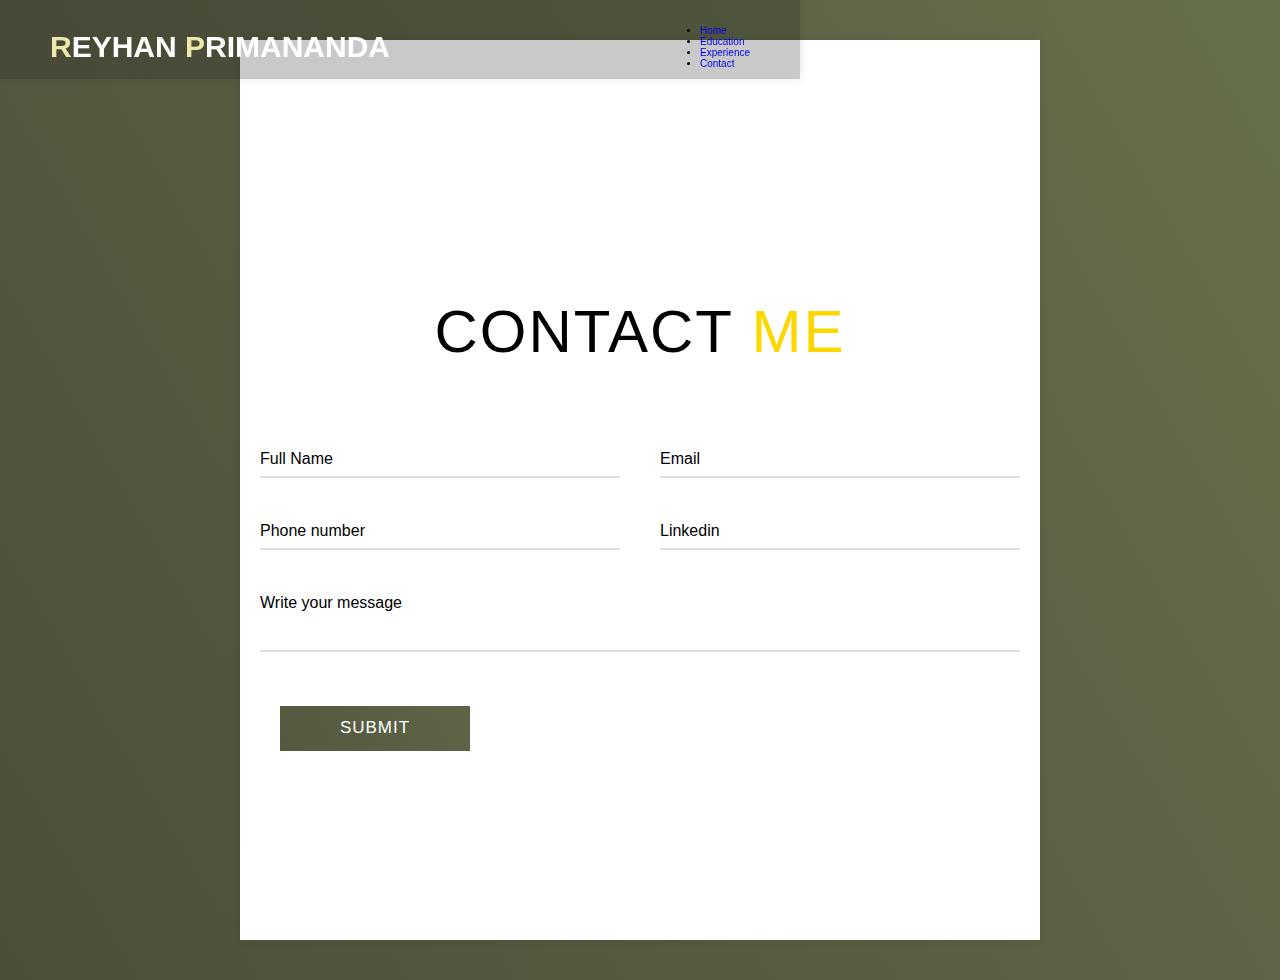
<file: contact.html>
<!DOCTYPE html>
<html lang="en">

<head>
  <meta charset="UTF-8">
  <meta name="viewport" content="width=device-width, initial-scale=1.0">
  <link rel="stylesheet" href="contact.css">
  <title>Portfolio Reyhan P</title>
</head>

<body>
  <!-- Header -->
  <section id="header">
    <div class="header container">
      <div class="nav-bar">
        <div class="brand">
          <a href="#hero">
            <h1><span>R</span>eyhan <span>P</span>rimananda</h1>
          </a>
        </div>
        <div class="nav-list">
          <div class="hamburger"></div>
          <div class="bar"></div>
          </div>
          <ul>
            <li><a href="./index.html" data-after="Home">Home</a></li>
            <li><a href="./index.html" data-after="Education">Education</a></li>
            <li><a href="./index.html" data-after="Experience">Experience</a></li>
            <li><a href="#contact" data-after="Contact">Contact</a></li>
          </ul>
        </div>
      </div>
    </div>
  </section>
  <!-- End Header -->

  <!-- Contact Section -->
  <section id="contact">
    <div class="contact container">
      <div class="contact-header">
        <h1 class="section-title">Contact<span> me</span></h1>
    <form action="#contact">
       <div class="form-row">
          <div class="input-data">
             <input type="text" required>
             <div class="underline"></div>
             <label for="">Full Name</label>
          </div>
          <div class="input-data">
             <input type="text" required>
             <div class="underline"></div>
             <label for="">Email</label>
          </div>
       </div>
       <div class="form-row">
          <div class="input-data">
             <input type="text" required>
             <div class="underline"></div>
             <label for="">Phone number</label>
          </div>
          <div class="input-data">
             <input type="text" required>
             <div class="underline"></div>
             <label for="">Linkedin</label>
          </div>
       </div>
       <div class="form-row">
          <div class="input-data textarea">
             <textarea rows="8" cols="80" required></textarea>
             <br />
             <div class="underline"></div>
             <label for="">Write your message</label>
             <br />
             <div class="form-row submit-btn">
                <div class="input-data">
                   <div class="inner"></div>
                   <input type="submit" value="submit">
                </div>
             </div>
          </div>
       </div>
    </form>
 </div>
</body>
</html>
</file>
<file: contact.css>
@import url('https://fonts.googleapis.com/css2?family=Montserrat:wght@300;400;700&display=swap');
*{
 padding: 0;
 margin: 0;
 box-sizing: border-box;
}
html {
 font-size: 10px;
 font-family: 'Montserrat', sans-serif;
}
a {
  text-decoration: none;
}
.container {
  min-height: 100vh;
  width: 100%;
  display: flex;
  align-items: center;
  justify-content: center;
}
img {
	height: 100%;
	width: 100%;
	object-fit: cover;
}
p {
	color: black;
	font-size: 1.4rem;
	margin-top: 5px;
	line-height: 2.5rem;
	font-weight: 300;
	letter-spacing: 0.05rem;
}
.section-title {
	font-size: 4rem;
	font-weight: 300;
	color: black;
	margin-bottom: 10px;
	text-transform: uppercase;
	letter-spacing: 0.2rem;
	text-align: center;
}
.section-title span {
	color: gold;
}

.cta {
	display: inline-block;
	padding: 10px 30px;
	color: white;
	background-color: transparent;
	border: 2px solid palegoldenrod;
	font-size: 2rem;
	text-transform: uppercase;
	letter-spacing: 0.1rem;
	margin-top: 30px;
	transition: 0.3s ease;
	transition-property: background-color, color;
}
.cta:hover {
	color: white;
	background-color: palegoldenrod;
}
.brand h1 {
	font-size: 3rem;
	text-transform: uppercase;
	color: white;
}
.brand h1 span {
	color: palegoldenrod;
}

/* Header section */
#header {
	position: fixed;
	z-index: 1000;
	left: 0;
	top: 0;
	width: 100vw;
	height: auto;
}
#header .header {
	min-height: 8vh;
	background-color: rgba(31, 30, 30, 0.24);
	transition: 0.3s ease background-color;
}
#header .nav-bar {
	display: flex;
	align-items: center;
	justify-content: space-between;
	width: 100%;
	height: 100%;
	max-width: 1300px;
	padding: 0 10px;
}
#header .nav-list ul {
	list-style: none;
	position: absolute;
	background-color: rgb(31, 30, 30);
	width: 100vw;
	height: 100vh;
	left: 100%;
	top: 0;
	display: flex;
	flex-direction: column;
	justify-content: center;
	align-items: center;
	z-index: 1;
	overflow-x: hidden;
	transition: 0.5s ease left;
}
#header .nav-list ul.active {
	left: 0%;
}
#header .nav-list ul a {
	font-size: 2.5rem;
	font-weight: 500;
	letter-spacing: 0.2rem;
	text-decoration: none;
	color: white;
	text-transform: uppercase;
	padding: 20px;
	display: block;
}
#header .nav-list ul a::after {
	content: attr(data-after);
	position: absolute;
	top: 50%;
	left: 50%;
	transform: translate(-50%, -50%) scale(0);
	color: rgba(240, 248, 255, 0.021);
	font-size: 13rem;
	letter-spacing: 50px;
	z-index: -1;
	transition: 0.3s ease letter-spacing;
}
#header .nav-list ul li:hover a::after {
	transform: translate(-50%, -50%) scale(1);
	letter-spacing: initial;
}
#header .nav-list ul li:hover a {
	color: palegoldenrod;
}
#header .hamburger {
	height: 60px;
	width: 60px;
	display: inline-block;
	border: 3px solid white;
	border-radius: 50%;
	position: relative;
	display: flex;
	align-items: center;
	justify-content: center;
	z-index: 100;
	cursor: pointer;
	transform: scale(0.8);
	margin-right: 20px;
}
#header .hamburger:after {
	position: absolute;
	content: '';
	height: 100%;
	width: 100%;
	border-radius: 50%;
	border: 3px solid white;
	animation: hamburger_puls 1s ease infinite;
}
#header .hamburger .bar {
	height: 2px;
	width: 30px;
	position: relative;
	background-color: white;
	z-index: -1;
}
#header .hamburger .bar::after,
#header .hamburger .bar::before {
	content: '';
	position: absolute;
	height: 100%;
	width: 100%;
	left: 0;
	background-color: white;
	transition: 0.3s ease;
	transition-property: top, bottom;
}
#header .hamburger .bar::after {
	top: 8px;
}
#header .hamburger .bar::before {
	bottom: 8px;
}
#header .hamburger.active .bar::before {
	bottom: 0;
}
#header .hamburger.active .bar::after {
	top: 0;
}
/* End Header section */

/* Contact Section */
*{
    margin: 0;
    padding: 0;
    outline: none;
    box-sizing: border-box;
    font-family: 'Poppins', sans-serif;
  }
  body{
    display: flex;
    align-items: center;
    justify-content: center;
    min-height: 100vh;
    padding: 40px;
    background-image: linear-gradient(60deg, #4c4e3a 0%, #67704c 100%);
  }
  .container{
    max-width: 800px;
    background: #fff;
    width: 800px;
    padding: 25px 40px 10px 40px;
    box-shadow: 0px 0px 10px rgba(0,0,0,0.1);
  }
  .container .text{
    text-align: center;
    font-size: 35px;
    font-weight: 800;
    background-image: linear-gradient(60deg, #4c4e3a 0%, #67704c 100%);
    -webkit-text-fill-color: transparent;
  }
  .container form{
    padding: 30px 0 0 0;
  }
  .container form .form-row{
    display: flex;
    margin: 32px 0;
  }
  form .form-row .input-data{
    width: 100%;
    height: 40px;
    margin: 0 20px;
    position: relative;
  }
  form .form-row .textarea{
    height: 70px;
  }
  .input-data input,
  .textarea textarea{
    display: block;
    width: 100%;
    height: 100%;
    border: none;
    font-size: 17px;
    border-bottom: 2px solid rgba(0,0,0, 0.12);
  }
  .input-data input:focus ~ label, .textarea textarea:focus ~ label,
  .input-data input:valid ~ label, .textarea textarea:valid ~ label {
    transform: translateY(-20px);
    font-size: 14px;
    color: #3498db;
  }
  .textarea textarea {
    resize: none;
    padding-top: 10px;
  }
  .input-data label {
    position: absolute;
    pointer-events: none;
    bottom: 10px;
    font-size: 16px;
    transition: all 0.3s ease;
  }
  .textarea label {
    width: 100%;
    bottom: 40px;
    background: #fff;
  }
  .input-data .underline {
    position: absolute;
    bottom: 0;
    height: 2px;
    width: 100%;
  }
  .input-data .underline:before {
    position: absolute;
    content: "";
    height: 2px;
    width: 100%;
    background: #3498db;
    transform: scaleX(0);
    transform-origin: center;
    transition: transform 0.3s ease;
  }
  .input-data input:focus ~ .underline:before,
  .input-data input:valid ~ .underline:before,
  .textarea textarea:focus ~ .underline:before,
  .textarea textarea:valid ~ .underline:before {
    transform: scale(1);
  }
  .submit-btn .input-data {
    overflow: hidden;
    height: 45px!important;
    width: 25%!important;
  }
  .submit-btn .input-data .inner {
    height: 100%;
    width: 300%;
    position: absolute;
    left: -100%;
    background-image: linear-gradient(60deg, #4c4e3a 0%, #67704c 100%);
    transition: all 0.4s;
  }
  .submit-btn .input-data:hover .inner {
    left: 0;
  }
  .submit-btn .input-data input { 
    background: none;
    border: none;
    color: #fff;
    font-size: 17px;
    font-weight: 500;
    text-transform: uppercase;
    letter-spacing: 1px;
    cursor: pointer;
    position: relative;
    z-index: 2;
  }

  /* Media Query For Tablet */
  @media only screen and (min-width: 768px) {
	.cta {
		font-size: 2.5rem;
		padding: 20px 60px;
	}
	h1.section-title {
		font-size: 6rem;
	}

    /* contact */
    #contact .contact {
		flex-direction: column;
		padding: 100px 0;
		align-items: center;
		justify-content: center;
		min-width: 20vh;
	}
	#contact .contact-items {
		width: 100%;
		display: flex;
		flex-direction: row;
		justify-content: space-evenly;
		margin: 0;
	}
	#contact .contact-item {
		width: 30%;
		margin: 0;
		flex-direction: row;
	}
	#contact .contact-item .icon {
		height: 100px;
		width: 100px;
	}
	#contact .contact-item .icon img {
		object-fit: contain;
	}
	#contact .contact-item .contact-info {
		width: 100%;
		text-align: left;
		padding-left: 20px;
	}
	/* End contact  */
  }
  /* Media Query For Dekstop */
  @media only screen and (min-width: 1200px) {
	/* header */
	#header .hamburger {
		display: none;
	}
	#header .nav-list ul {
		position: initial;
		display: block;
		height: auto;
		width: fit-content;
		background-color: transparent;
	}
	#header .nav-list ul li {
		display: inline-block;
	}
	#header .nav-list ul li a {
		font-size: 1.8rem;
	}
	#header .nav-list ul a:after {
		display: none;
	}
	/* End header */
}
/* End Media Query For Dekstop */
</file>
